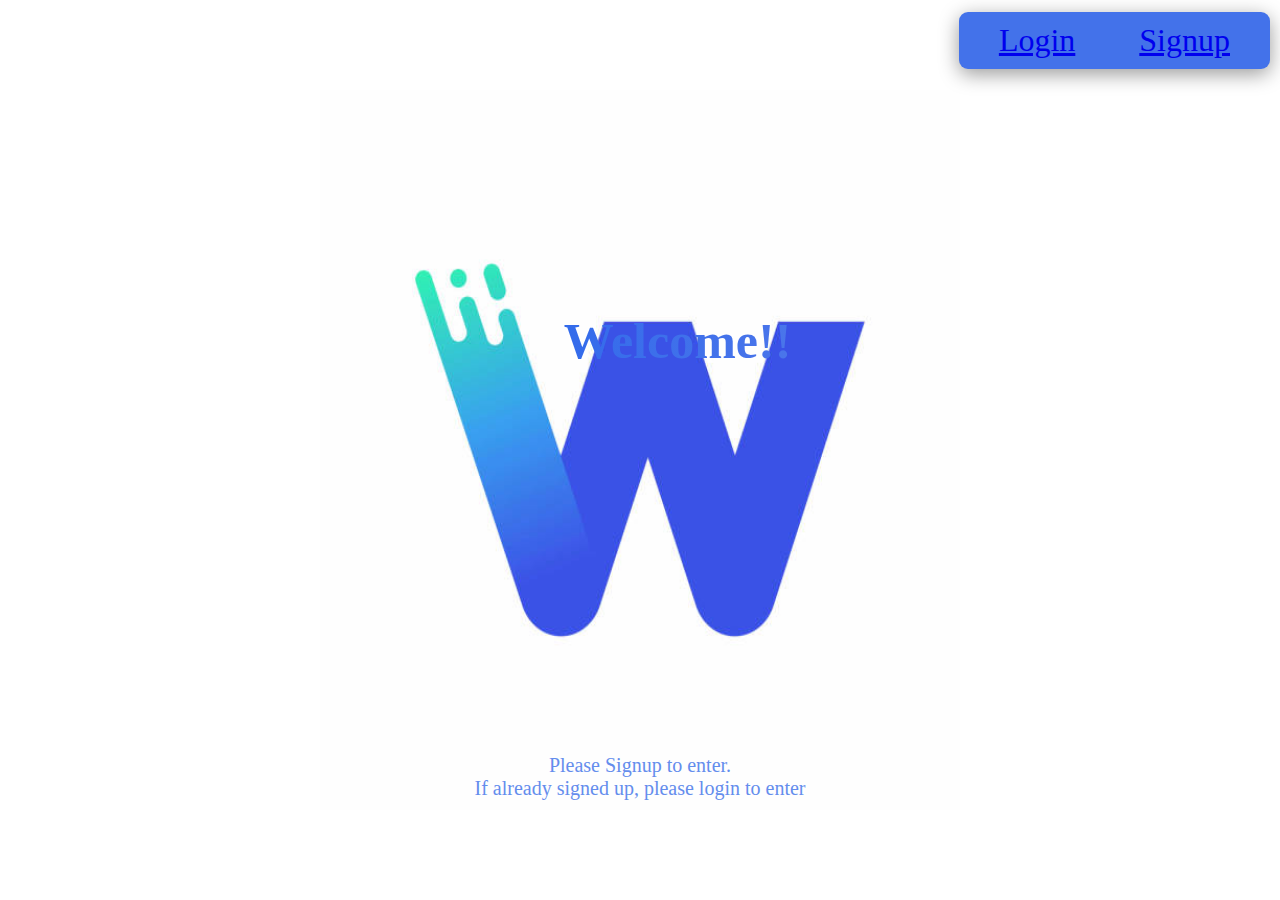
<file: index.html>
<!DOCTYPE html>
<html lang="en">
<head>
    <meta charset="UTF-8">
    <meta name="viewport" content="width=device-width, initial-scale=1.0">
    <title>Document</title>
    <link rel="stylesheet" href="style.css">
</head>
<body>
    <div class="container">
        <nav>
            <ul>
                <li><a href="login.html">Login</li></a>
                <li><a href="signup.html">Signup</li></a>
            </ul>
        </nav>
    </div>
    <div class="content">
        <h1>Welcome!!</h1>
    </div>
    <div class="img"></div>
    <div class="text">
        <p class="t1">Please Signup to enter.</p>
        <p class="t2">If already signed up, please login to enter</p>
    </div>
</body>
</html>
</file>
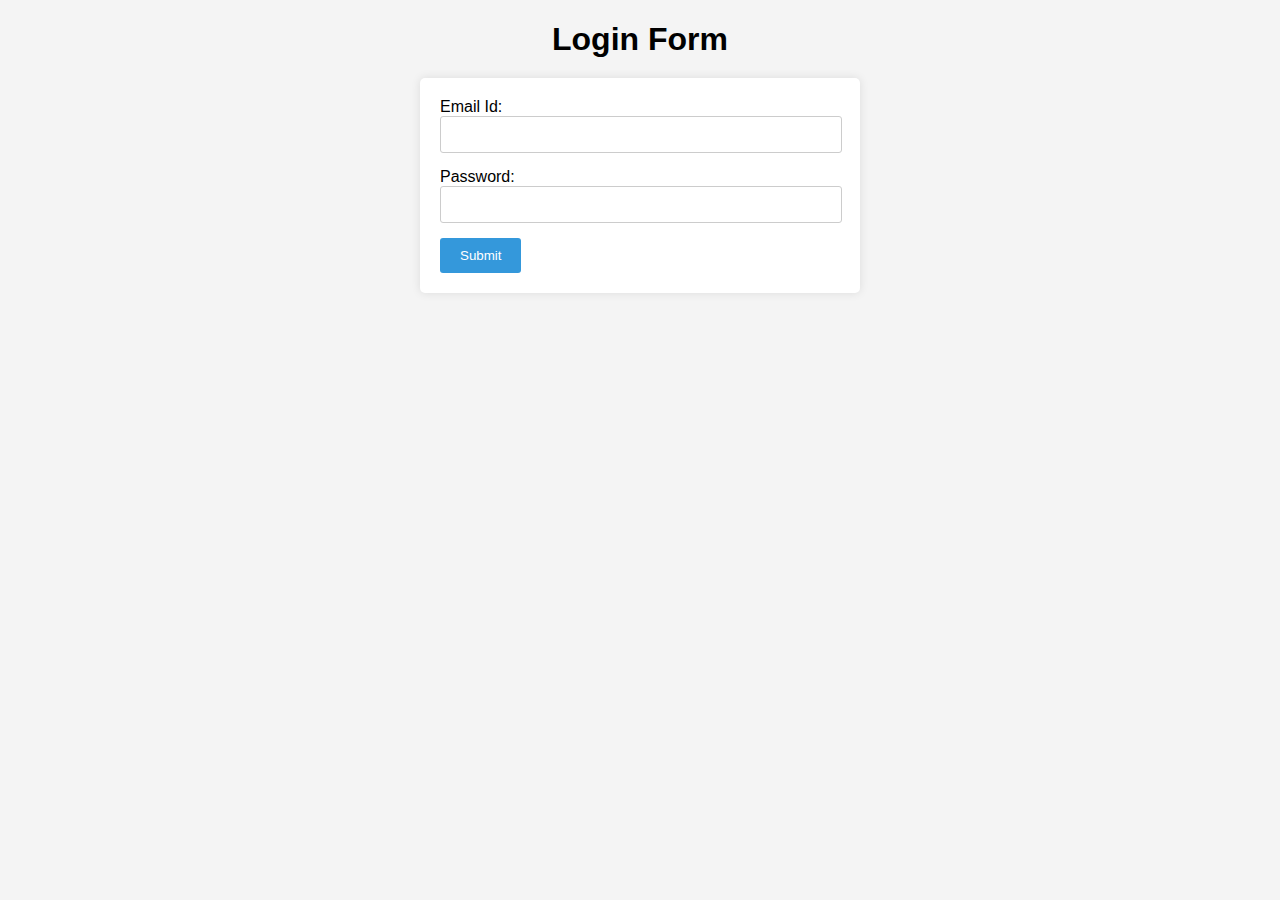
<file: login.html>
<!DOCTYPE html>
<html lang="en">
<head>
    <meta charset="UTF-8">
    <meta name="viewport" content="width=device-width, initial-scale=1.0">
    <title>Document</title>
    <style>
        body {
            font-family: Arial, sans-serif;
            margin: 0;
            padding: 0;
            background-color: #f4f4f4;
        }
        form {
            max-width: 400px;
            margin: 0 auto;
            padding: 20px;
            background: #ffffff;
            border-radius: 5px;
            box-shadow: 0px 0px 10px rgba(0, 0, 0, 0.1);
        }
        h1 {
            text-align: center;
            margin-bottom: 20px;
        }
        input[type="text"], input[type="password"] {
            width: 95%;
            padding: 10px;
            margin-bottom: 15px;
            border: 1px solid #ccc;
            border-radius: 3px;
        }
        input[type="submit"] {
            background-color: #3498db;
            color: #ffffff;
            border: none;
            padding: 10px 20px;
            border-radius: 3px;
            cursor: pointer;
            transition: background-color 0.3s ease;
        }

        input[type="submit"]:hover {
            background-color: #2980b9;
        }


    </style>
</head>
<body>
    <h1>Login Form</h1>
    <form method="GET" action="/loginSubmit">
        Email Id:<br>
        <input type="text" name="Email"><br>
        Password:<br>
        <input type="password" name="Password"><br>
        <input type="submit">
    </form>
</body>
</html>
</file>
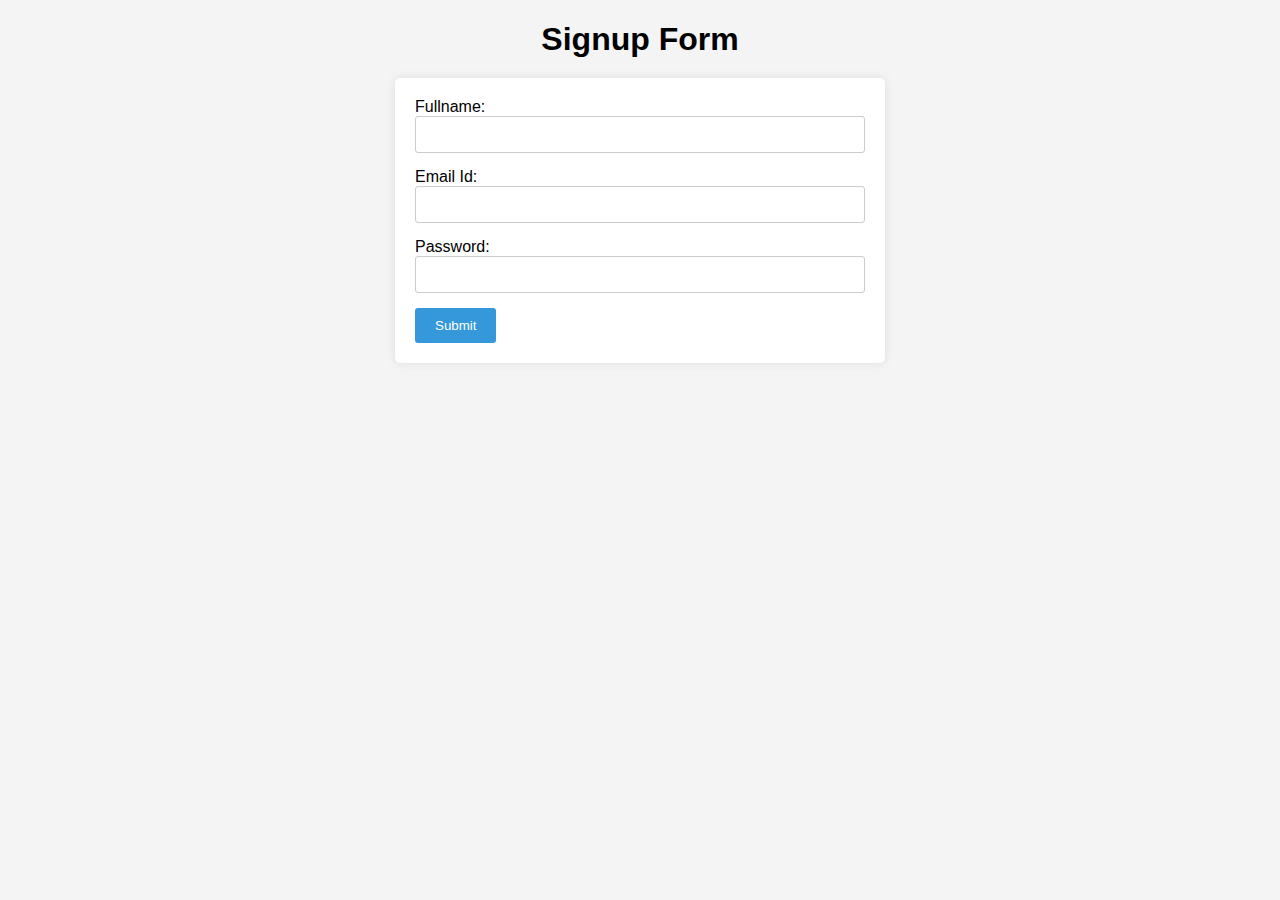
<file: signup.html>
<!DOCTYPE html>
<html lang="en">
<head>
    <meta charset="UTF-8">
    <meta name="viewport" content="width=device-width, initial-scale=1.0">
    <title>Document</title>
    <style>
        body {
            font-family: Arial, sans-serif;
            margin: 0;
            padding: 0;
            background-color: #f4f4f4;
        }
        form {
            max-width: 450px;
            margin: 0 auto;
            padding: 20px;
            background: #ffffff;
            border-radius: 5px;
            box-shadow: 0px 0px 10px rgba(0, 0, 0, 0.1);
        }
        h1 {
            text-align: center;
            margin-bottom: 20px;
        }
        input[type="text"], input[type="password"] {
            width: 95%;
            padding: 10px;
            margin-bottom: 15px;
            border: 1px solid #ccc;
            border-radius: 3px;
        }
        input[type="submit"] {
            background-color: #3498db;
            color: #ffffff;
            border: none;
            padding: 10px 20px;
            border-radius: 3px;
            cursor: pointer;
            transition: background-color 0.3s ease;
        }

        input[type="submit"]:hover {
            background-color: #2980b9;
        }

    </style>
</head>
<body>
    <h1>Signup Form</h1>
         <form method="POST" action="/signupSubmit"> 
        Fullname:<br>
        <input type="text" name="Fullname"><br>
        Email Id:<br>
        <input type="text" name="Email"><br>
        Password:<br>
        <input type="password" name="Password"><br>
        <input type="submit">
    </form>
</body>
</html>
</file>
<file: style.css>
*{
    margin: 0;
    padding: 0;
    box-sizing: border-box;
}
body{
    display: flex;
    justify-content: center;
    min-height: 100vh;
    background-image: url(img.jpg);
    background-repeat: no-repeat;
    background-size: 50% 80%;
    background-position: center;
    position: relative;
}


.container {
    width: 100%;
    height: 60px;
    display: flex;
    justify-content: flex-end;
    align-items: center;
    padding: 10px;
    position: absolute;
    top: 0;
    right: 0;
}
nav{
    background: #4372ea;
    border-radius: 9px;
    padding: 10px;
    box-shadow: 0 5px 20px rgba(0,0,0,0.4);
    margin-top: 20px;
}
nav ul li{
    display: inline-block;
    list-style: none;
    font-size: 2rem;
    padding: 0 10px;
    margin: 0 20px;
    cursor: pointer;
    position: relative;

}
nav ul li:after{
    content: '';
    width: 0;
    height: 3px;
    background-color: #21deff;
    position: absolute;
    left: 0;
    bottom: -5px;
    transition: 0.5s;
}
nav ul li:hover::after{
    width: 100%;
}

.content, .text{
    text-align: center;
    position: absolute;
    left: 0;
    right: 0;
    margin: auto;
    bottom: 100px;
}
h1{
    margin-left: 75PX;
    margin-bottom: 430px;
    font-size: 50px;
    background: linear-gradient(to right, #5921f3, #2a67eb, #5379ea, #4cc9ef);
    -webkit-background-clip: text;
    -webkit-text-fill-color: transparent;
}
p{
    color: rgb(100, 141, 237);
    font-size: 20px;
}
</file>
